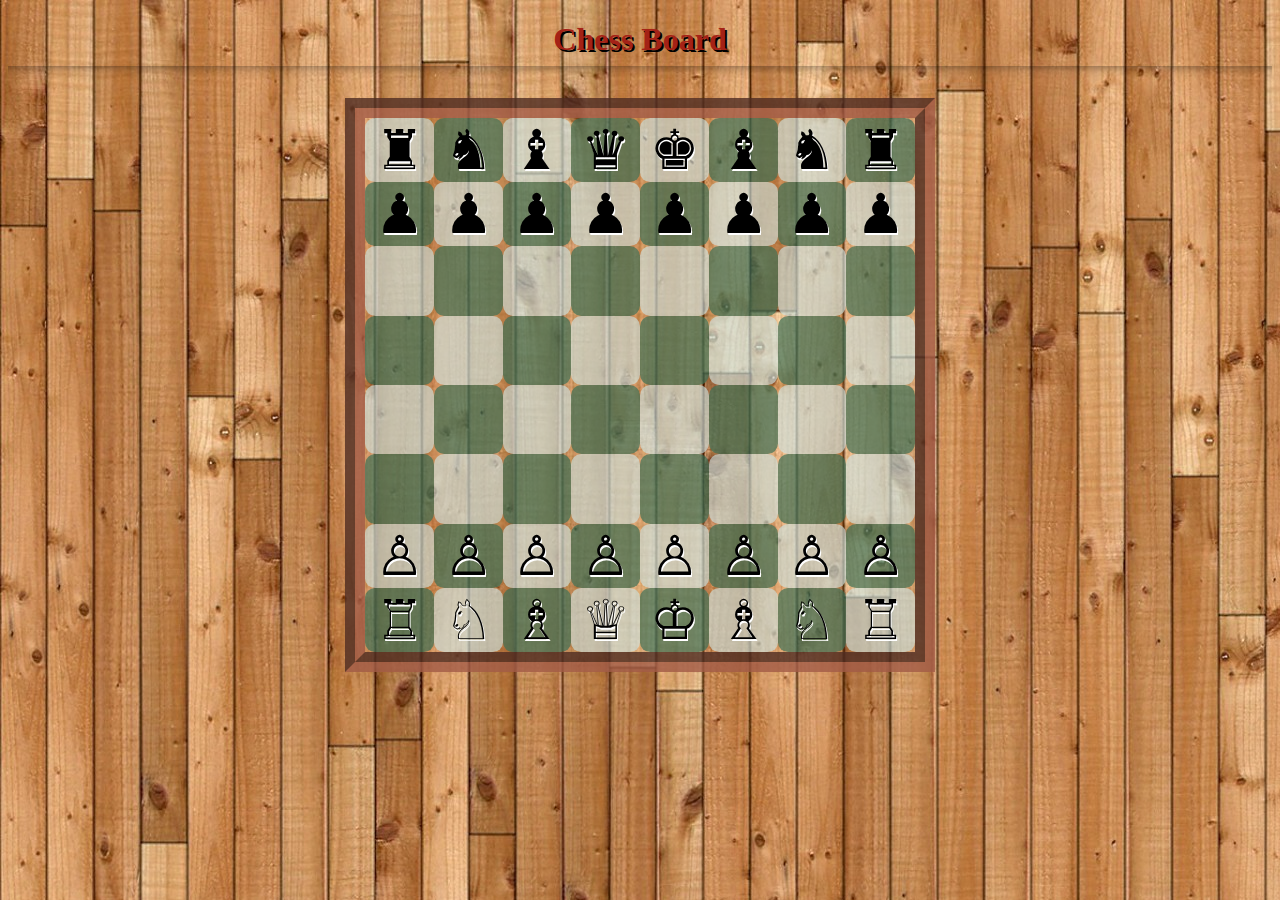
<file: chessBoard/index.html>
<!DOCTYPE html>
<html>

<head>
	<title>My Chess Board</title>

	<link rel="stylesheet" type="text/css" href="assets/css/chess.css">
	<script type="text/javascript" src="assets/js/lib/jquery-3.3.1.min.js"></script>
	<!-- <link href="https://fonts.googleapis.com/css?family=Arvo" rel="stylesheet"> -->

</head>

<body background="wooden.jpg" bgproperties="fixed">
	<h1>Chess Board</h1>
	<hr class="style-four">
	<div id="container">
		<!-- 1st row -->
		<div class="row">
			<div class="squares r">&#9820;</div>
			<div class="black squares k">&#9822;</div>
			<div class="squares b">&#9821;</div>
			<div class="black squares q">&#9819;</div>
			<div class="squares a">&#9818;</div>
			<div class="black squares b">&#9821;</div>
			<div class="squares k">&#9822;</div>
			<div class="black squares r">&#9820;</div>
		</div>
		<!-- 2nd row -->
		<div class="row">
			<div class="black squares p">&#9823;</div>
			<div class="squares p">&#9823;</div>
			<div class="black squares p">&#9823;</div>
			<div class="squares p">&#9823;</div>
			<div class="black squares p">&#9823;</div>
			<div class="squares p">&#9823;</div>
			<div class="black squares p">&#9823;</div>
			<div class="squares p">&#9823;</div>
		</div>
		<!-- 3rd row -->
		<div class="row">
			<div class="squares BLANK"></div>
			<div class="black squares BLANK"></div>
			<div class="squares BLANK"></div>
			<div class="black squares BLANK"></div>
			<div class="squares BLANK"></div>
			<div class="black squares BLANK"></div>
			<div class="squares BLANK"></div>
			<div class="black squares BLANK"></div>
		</div>
		<!-- 4th row -->
		<div class="row">
			<div class="black squares BLANK"></div>
			<div class="squares BLANK"></div>
			<div class="black squares BLANK"></div>
			<div class="squares BLANK"></div>
			<div class="black squares BLANK"></div>
			<div class="squares BLANK"></div>
			<div class="black squares BLANK"></div>
			<div class="squares BLANK"></div>
		</div>
		<!-- 5th row -->
		<div class="row">
			<div class="squares BLANK"></div>
			<div class="black squares BLANK"></div>
			<div class="squares BLANK"></div>
			<div class="black squares BLANK"></div>
			<div class="squares BLANK"></div>
			<div class="black squares BLANK"></div>
			<div class="squares BLANK"></div>
			<div class="black squares BLANK"></div>
		</div>
		<!-- 6th row -->
		<div class="row">
			<div class="black squares BLANK"></div>
			<div class="squares BLANK"></div>
			<div class="black squares BLANK"></div>
			<div class="squares BLANK"></div>
			<div class="black squares BLANK"></div>
			<div class="squares BLANK"></div>
			<div class="black squares BLANK"></div>
			<div class="squares BLANK"></div>
		</div>
		<!-- 7th row -->
		<div class="row">
			<div class="squares P">&#9817;</div>
			<!-- <div class="squares BLANK"></div> -->
			<div class="black squares P">&#9817;</div>
			<div class="squares P">&#9817;</div>
			<div class="black squares P">&#9817;</div>
			<div class="squares P">&#9817;</div>
			<div class="black squares P">&#9817;</div>
			<div class="squares P">&#9817;</div>
			<div class="black squares P">&#9817;</div>
		</div>
		<!-- 8th row -->
		<div class="row">
			<div class="black squares R">&#9814;</div>
			<div class="squares K">&#9816;</div>
			<div class="black squares B">&#9815;</div>
			<div class="squares Q">&#9813;</div>
			<div class="black squares A">&#9812;</div>
			<div class="squares B">&#9815;</div>
			<div class="black squares K">&#9816;</div>
			<div class="squares R">&#9814;</div>
		</div>


		<div class="endgame">

			<div class="text"></div>
			<button><a href="javascript:location.reload(true)">RESTART</a></button>

		</div>


	</div>

	<script type="text/javascript" src="assets/js/chess.js"></script>
</body>

</html>
</file>
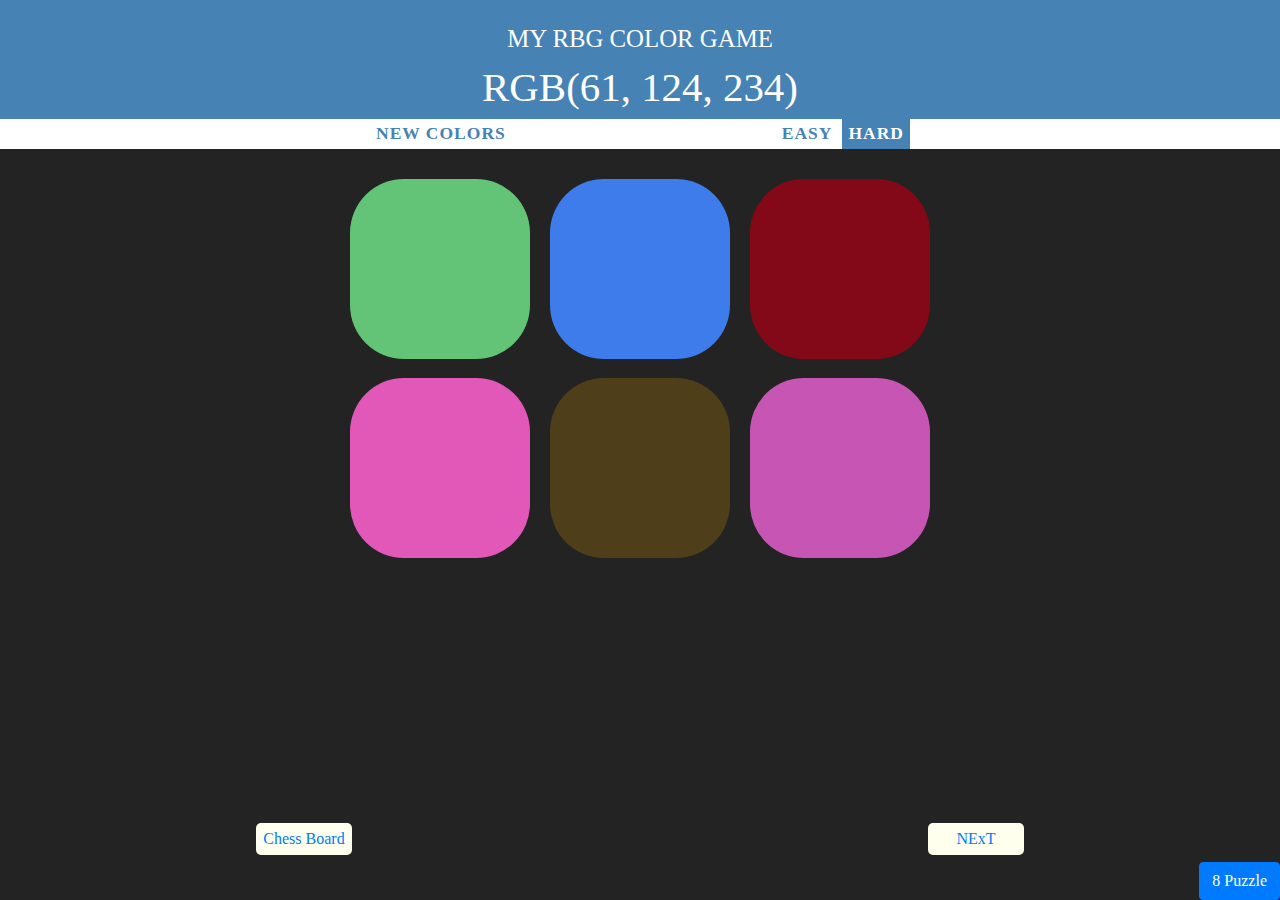
<file: RGB-game/index.html>
<!DOCTYPE html>
<html>

<head>
	<title>Guess Color</title>
	<link rel="stylesheet" href="https://maxcdn.bootstrapcdn.com/bootstrap/4.0.0/css/bootstrap.min.css"
		integrity="sha384-Gn5384xqQ1aoWXA+058RXPxPg6fy4IWvTNh0E263XmFcJlSAwiGgFAW/dAiS6JXm" crossorigin="anonymous">

	<link rel="stylesheet" type="text/css" href="guessRGB.css">
</head>

<body>
	<h1>My RBG color game
		<br>
		<span id="rgbDisplay"></span>
	</h1>
	<!-- <h1 id="rgbDisplay"></h1> -->

	<div id="stripe">
		<button id="reset">New Colors</button>
		<span id="message"></span>
		<button class="mode">Easy</button>
		<button class="mode selected">Hard</button>
	</div>

	<div id="container">
		<div class="square"></div>
		<div class="square"></div>
		<div class="square"></div>
		<div class="square"></div>
		<div class="square"></div>
		<div class="square"></div>
		<div class="square"></div>
		<div class="square"></div>
		<div class="square"></div>
	</div>

	<div id="button"><a href="colorPicker.html">NExT</a></div>
	<div id="button" style="left: 20%;"><a href="chessBoard/index.html">Chess Board</a></div>
	<div><a href="8-puzzle-game/src/index.html" class="btn btn-primary"
			style="position: fixed; bottom: 0; right: 0; width: fit-content;">
			8 Puzzle</a></div>

	<!-- <script src="https://maxcdn.bootstrapcdn.com/bootstrap/4.0.0/js/bootstrap.min.js" integrity="sha384-JZR6Spejh4U02d8jOt6vLEHfe/JQGiRRSQQxSfFWpi1MquVdAyjUar5+76PVCmYl" crossorigin="anonymous"></script> -->

	<script type="text/javascript" src="jquery-3.3.1.min.js"></script>
	<script type="text/javascript" src="guessRGB.js"></script>

</body>

</html>
</file>
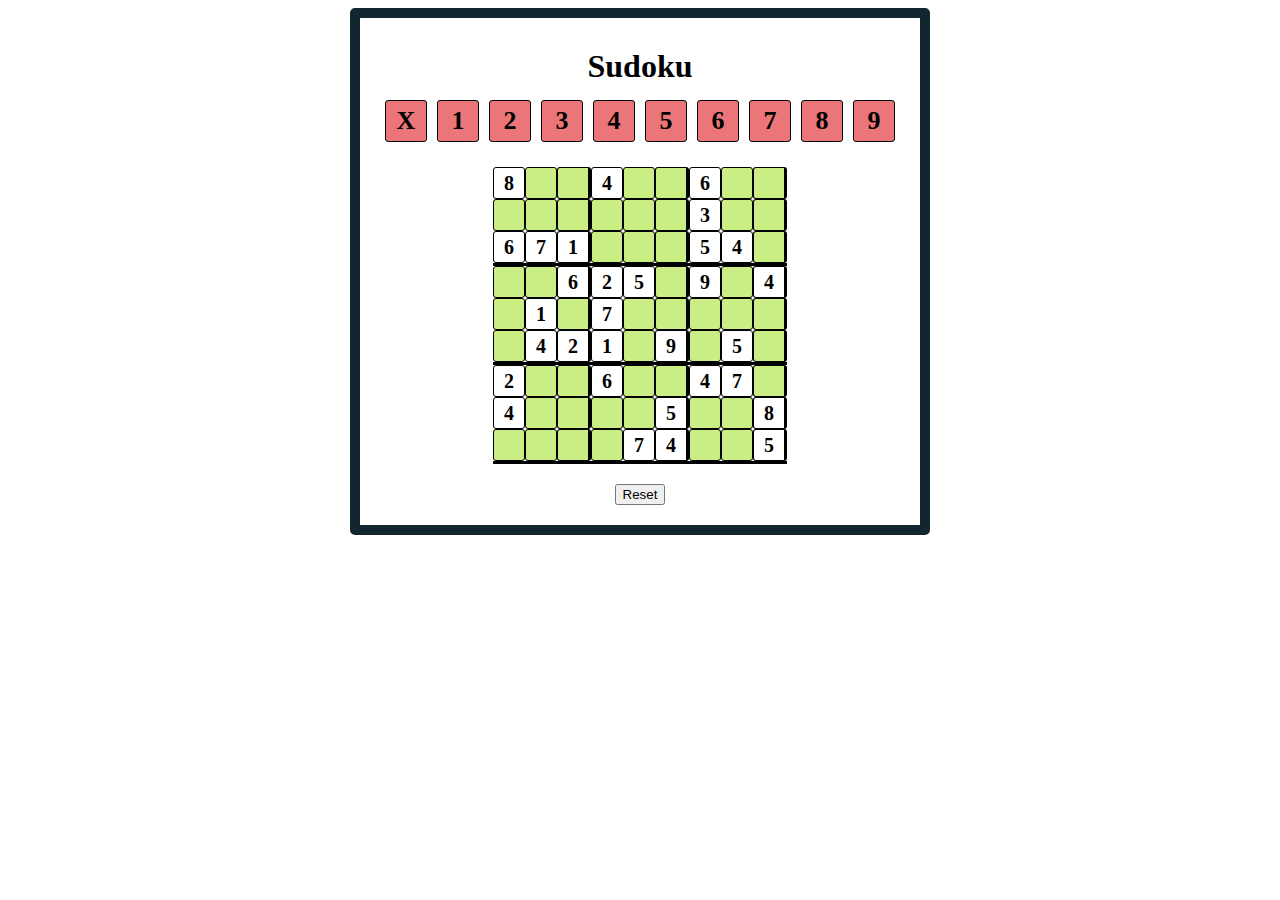
<file: sudoku/index.html>
<!DOCTYPE html>
<html lang="en">

<head>
  <meta charset="UTF-8">
  <meta http-equiv="X-UA-Compatible" content="IE=edge">
  <meta name="viewport" content="width=device-width, initial-scale=1.0">
  <title>Sudoku</title>
  <link rel="stylesheet" type="text/css" href="style.css">
</head>

<body>
  <div id='game'>
    <h1>Sudoku</h1>
    <div class="row-i">
      <div class="box-i">X</div>
      <div class="box-i">1</div>
      <div class="box-i">2</div>
      <div class="box-i">3</div>
      <div class="box-i">4</div>
      <div class="box-i">5</div>
      <div class="box-i">6</div>
      <div class="box-i">7</div>
      <div class="box-i">8</div>
      <div class="box-i">9</div>
    </div>

    <div id="board">
      <div class="row">
        <div class="box"></div>
        <div class="box"></div>
        <div class="box"></div>
        <div class="box"></div>
        <div class="box"></div>
        <div class="box"></div>
        <div class="box"></div>
        <div class="box"></div>
        <div class="box"></div>
      </div>
      <div class="row">
        <div class="box"></div>
        <div class="box"></div>
        <div class="box"></div>
        <div class="box"></div>
        <div class="box"></div>
        <div class="box"></div>
        <div class="box"></div>
        <div class="box"></div>
        <div class="box"></div>
      </div>
      <div class="row">
        <div class="box"></div>
        <div class="box"></div>
        <div class="box"></div>
        <div class="box"></div>
        <div class="box"></div>
        <div class="box"></div>
        <div class="box"></div>
        <div class="box"></div>
        <div class="box"></div>
      </div>
      <div class="row">
        <div class="box"></div>
        <div class="box"></div>
        <div class="box"></div>
        <div class="box"></div>
        <div class="box"></div>
        <div class="box"></div>
        <div class="box"></div>
        <div class="box"></div>
        <div class="box"></div>
      </div>
      <div class="row">
        <div class="box"></div>
        <div class="box"></div>
        <div class="box"></div>
        <div class="box"></div>
        <div class="box"></div>
        <div class="box"></div>
        <div class="box"></div>
        <div class="box"></div>
        <div class="box"></div>
      </div>
      <div class="row">
        <div class="box"></div>
        <div class="box"></div>
        <div class="box"></div>
        <div class="box"></div>
        <div class="box"></div>
        <div class="box"></div>
        <div class="box"></div>
        <div class="box"></div>
        <div class="box"></div>
      </div>
      <div class="row">
        <div class="box"></div>
        <div class="box"></div>
        <div class="box"></div>
        <div class="box"></div>
        <div class="box"></div>
        <div class="box"></div>
        <div class="box"></div>
        <div class="box"></div>
        <div class="box"></div>
      </div>
      <div class="row">
        <div class="box"></div>
        <div class="box"></div>
        <div class="box"></div>
        <div class="box"></div>
        <div class="box"></div>
        <div class="box"></div>
        <div class="box"></div>
        <div class="box"></div>
        <div class="box"></div>
      </div>
      <div class="row">
        <div class="box"></div>
        <div class="box"></div>
        <div class="box"></div>
        <div class="box"></div>
        <div class="box"></div>
        <div class="box"></div>
        <div class="box"></div>
        <div class="box"></div>
        <div class="box"></div>
      </div>
    </div>
    <h3 id='msg'></h3>
    <button onClick="refreshPage();">Reset</button>
  </div>

  <script type="text/javascript" src="script.js"></script>
</body>

</html>
</file>
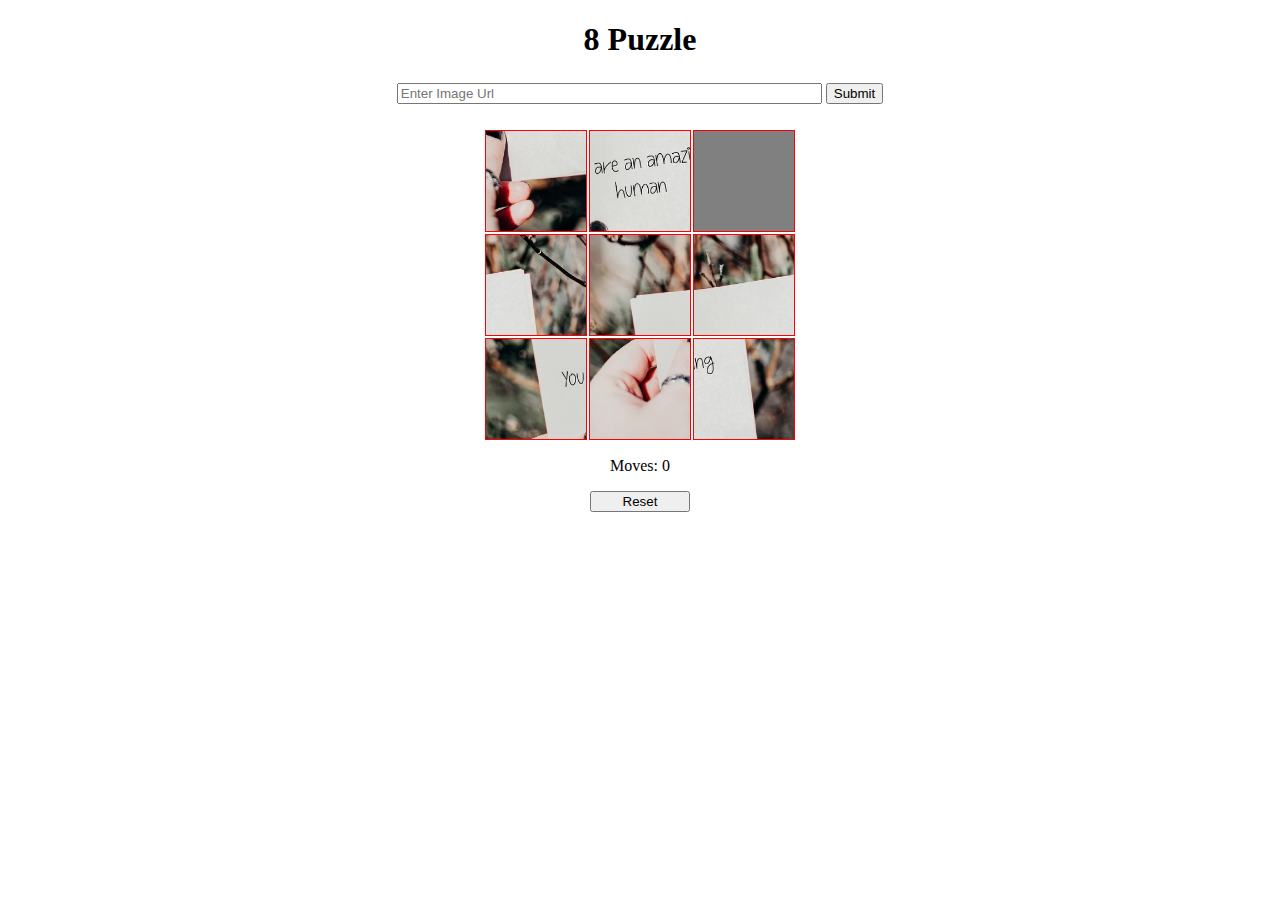
<file: 8-puzzle-game/src/index.html>
<!DOCTYPE html>
<html lang="en">

<head>
  <meta charset="UTF-8">
  <title>8 Puzzle</title>
  <link rel="stylesheet" href="style.css">
</head>

<body>
  <h1>8 Puzzle</h1>
  <div id="urlInput">
    <input type="text" id="imageUrl" placeholder="Enter Image Url" size="50" />
    <button id="submit">Submit</button>
  </div>
  <div class="board">
    <div class="row">
      <div class="piece" id="x1"></div>
      <div class="piece" id="x2"></div>
      <div class="piece" id="x3"></div>
    </div>
    <div class="row">
      <div class="piece" id="x4"></div>
      <div class="piece" id="x5"></div>
      <div class="piece" id="x6"></div>
    </div>
    <div class="row">
      <div class="piece" id="x7"></div>
      <div class="piece" id="x8"></div>
      <div class="piece" id="x9"></div>
    </div>
  </div>
  <p id="move-count">Moves: 0</p>
  <p id="msg">Well, Done!!!! (Reset to play again)</p>
  <img id="celebration" src="res/celebration.gif" alt="celebration animatation" />

  <button id="reset" onclick="history.go(0);">Reset</button>

  <script src="script.js" type="text/javascript"></script>

</body>

</html>
</file>
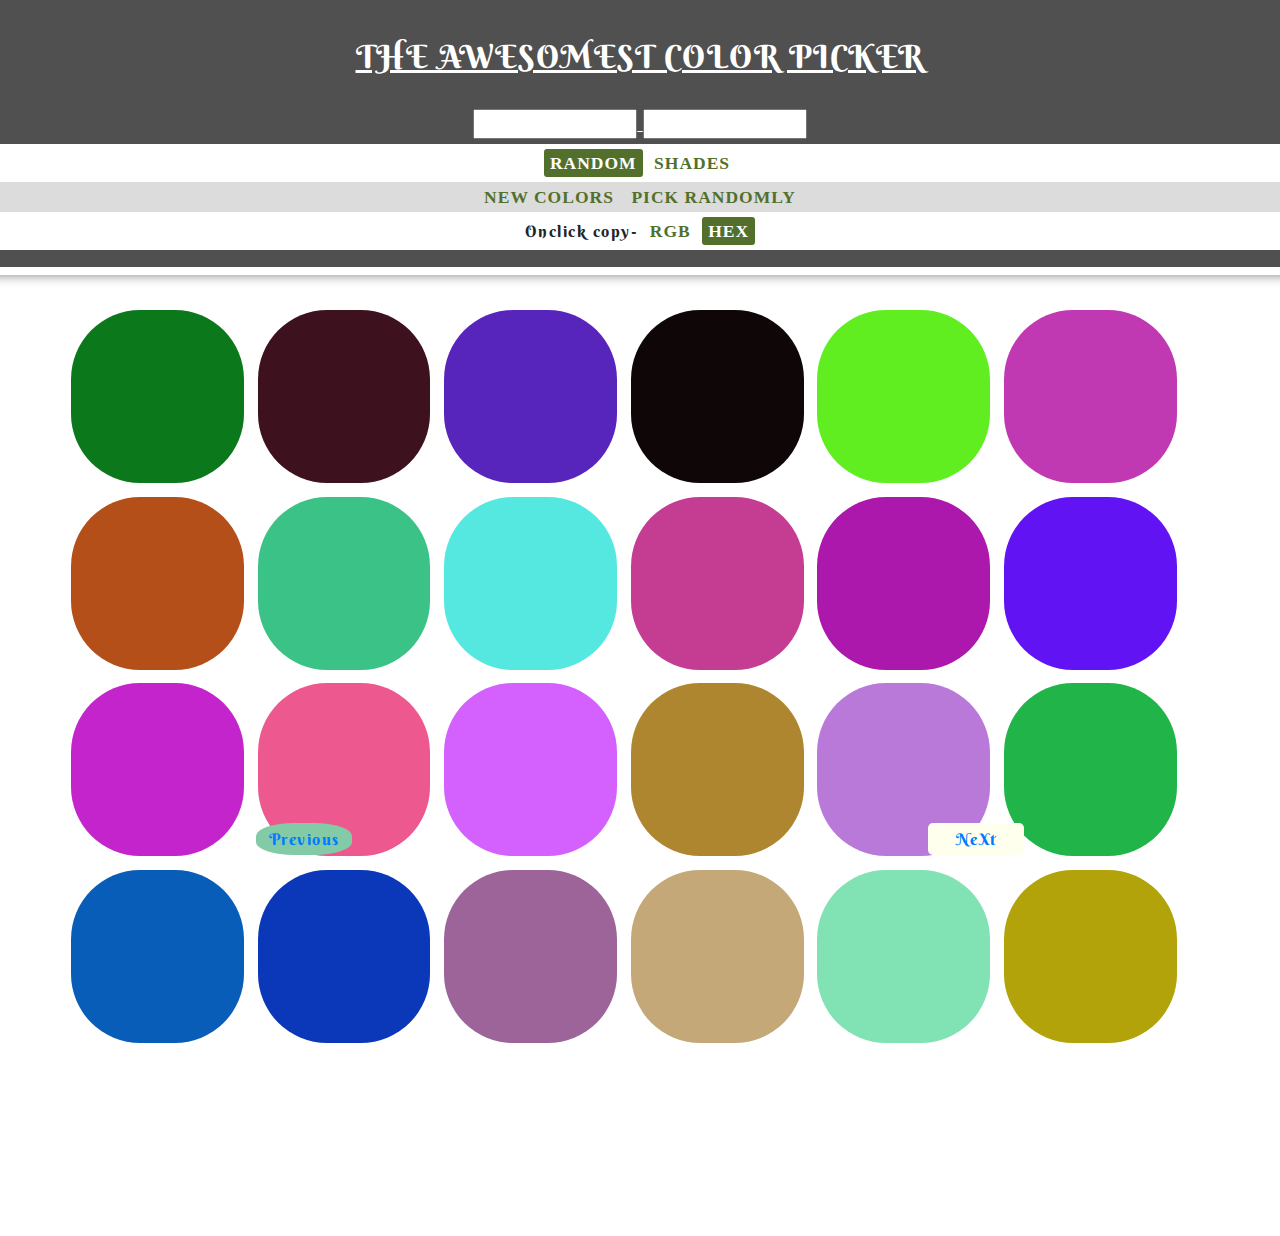
<file: colorPicker.html>
<!DOCTYPE html>
<html>
<head> 
	<title>The awesomest color picker</title>
	<link rel="stylesheet" href="https://maxcdn.bootstrapcdn.com/bootstrap/4.0.0/css/bootstrap.min.css" integrity="sha384-Gn5384xqQ1aoWXA+058RXPxPg6fy4IWvTNh0E263XmFcJlSAwiGgFAW/dAiS6JXm" crossorigin="anonymous">

	<link href="https://fonts.googleapis.com/css?family=Berkshire+Swash|Risque" rel="stylesheet">

	<link rel="stylesheet" type="text/css" href="colorPicker.css">
</head>
<body>
		<div id="h1s">
			<h1>the awesomest color PIcKER</h1>
			<br>
		 <input type="text" id="hexDisplay" readonly>
		 <input type="text" id="fakeInput" readonly>
		</h1>
	</div>
	<div class="stripe2">
		<button id="randomBtn" class="selected" onclick="hideShades(this)">Random</button>
		<button id="shadeBtn" onclick="showShades(this)">Shades</button>
	</div>
	<div class="stripe" id="randomOptions">
		<button id="reset">New Colors</button>
		<button id="random">Pick Randomly</button>
	</div>
	<div class="stripe" id="shadeOptions" style="display: none;">
		<button class="shadeColorBtn selected" id="red" onclick="setNewColors(generateShades(255, 0, 0, 24), this)">Red</button>
		<button class="shadeColorBtn" id="green" onclick="setNewColors(generateShades(0, 255, 0, 24), this)">Green</button>
		<button class="shadeColorBtn" id="blue" onclick="setNewColors(generateShades(0, 0, 255, 24), this)">Blue</button>
		<button class="shadeColorBtn" id="black" onclick="setNewColors(generateShades(255, 255, 255, 24), this)">Black</button>
		<button class="shadeColorBtn" id="pink" onclick="setNewColors(generateShades(255, 0, 255, 24), this)">Pink</button>
		<button class="shadeColorBtn" id="yellow" onclick="setNewColors(generateShades(255, 255, 0, 24), this)">Yellow</button>
	</div>
	<div class="stripe2">
		<span id="click">Onclick copy-</span>
		<button id="rgb">RGB</button>
		<button id="hex" class="selected">HeX</button>
	</div>
	<div id="show"></div>
    <hr class="style-four">
	<div id="container">
		<div class="square"></div>
		<div class="square"></div>
		<div class="square"></div>
		<div class="square"></div>
		<div class="square"></div>
		<div class="square"></div>
		<div class="square"></div>
		<div class="square"></div>
		<div class="square"></div>
		<div class="square"></div>
		<div class="square"></div>
		<div class="square"></div>
		<div class="square"></div>
		<div class="square"></div>
		<div class="square"></div>
		<div class="square"></div>
		<div class="square"></div>
		<div class="square"></div>
		<div class="square"></div>
		<div class="square"></div>
		<div class="square"></div>
		<div class="square"></div>
		<div class="square"></div>
		<div class="square"></div>
		<div class="fake"></div>
		<div class="fake"></div>
		<div class="fake"></div>
		<div class="fake"></div>
		<div class="fake"></div>
	</div> 

<div id="pre"><a href="index.html">Previous</a></div>
<div id="next"><a href="patatap.html">NeXt</a></div>

 <script type="text/javascript" src="colorPicker.js"></script> 	
    
</body>
</html>
</file>
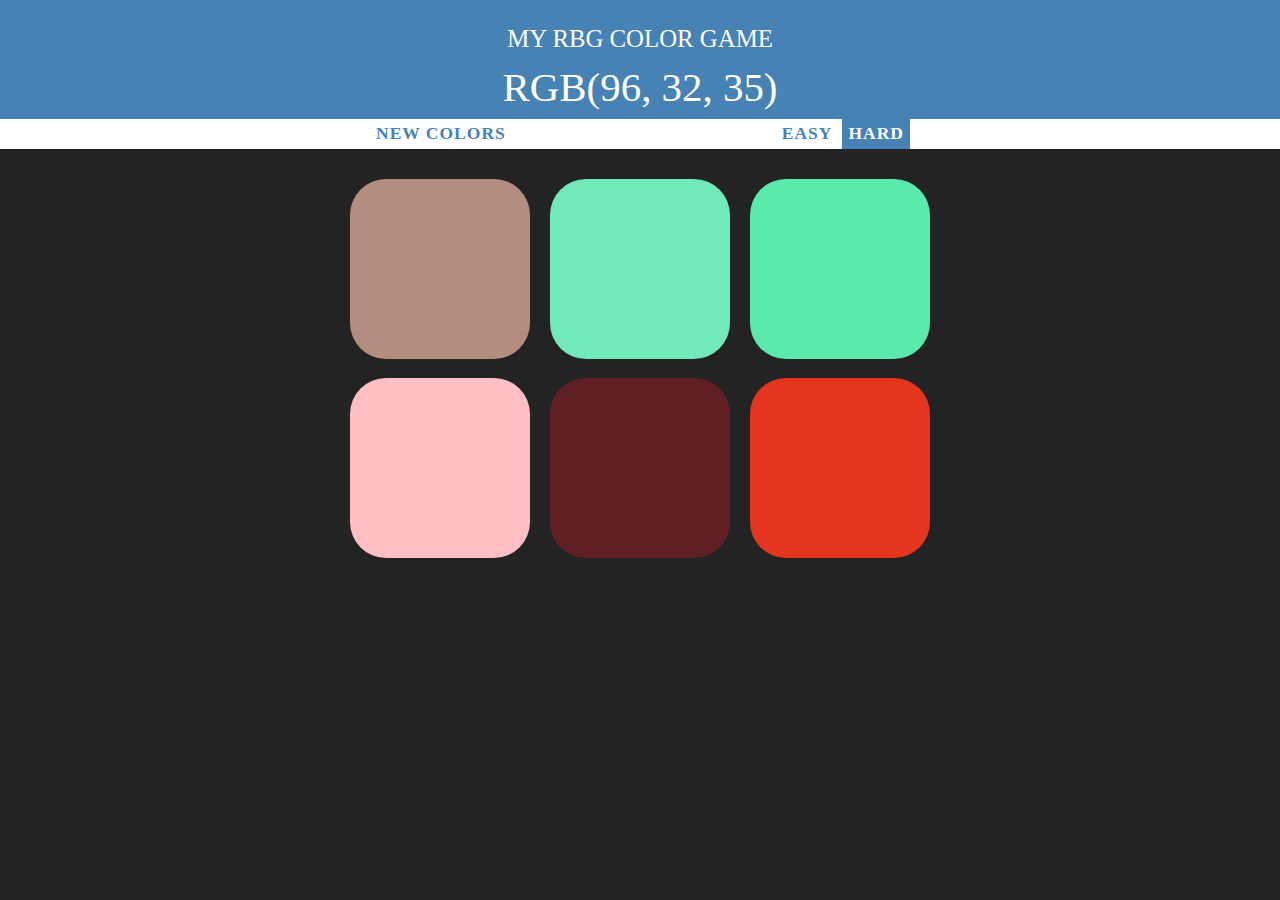
<file: guessRGB.html>
<!DOCTYPE html>
<html>
<head>
	<title>Guess Color</title>
	<link rel="stylesheet" href="https://maxcdn.bootstrapcdn.com/bootstrap/4.0.0/css/bootstrap.min.css" integrity="sha384-Gn5384xqQ1aoWXA+058RXPxPg6fy4IWvTNh0E263XmFcJlSAwiGgFAW/dAiS6JXm" crossorigin="anonymous">

	<link rel="stylesheet" type="text/css" href="guessRGB.css">
</head>
<body>
		<h1>My RBG color game
			<br>
		 <span id="rgbDisplay"></span>
		</h1>
		<!-- <h1 id="rgbDisplay"></h1> -->
	
	<div id="stripe">
		<button id="reset">New Colors</button>
		<span id="message"></span>
		<button class="mode">Easy</button>
		<button class="mode selected">Hard</button>
	</div>

	<div id="container">
		<div class="square"></div>
		<div class="square"></div>
		<div class="square"></div>
		<div class="square"></div>
		<div class="square"></div>
		<div class="square"></div>
		<div class="square"></div>
		<div class="square"></div>
		<div class="square"></div>
	</div>
	<!-- <script src="https://maxcdn.bootstrapcdn.com/bootstrap/4.0.0/js/bootstrap.min.js" integrity="sha384-JZR6Spejh4U02d8jOt6vLEHfe/JQGiRRSQQxSfFWpi1MquVdAyjUar5+76PVCmYl" crossorigin="anonymous"></script> -->
 	<script type="text/javascript" src="guessRGB.js"></script>

</body>
</html>
</file>
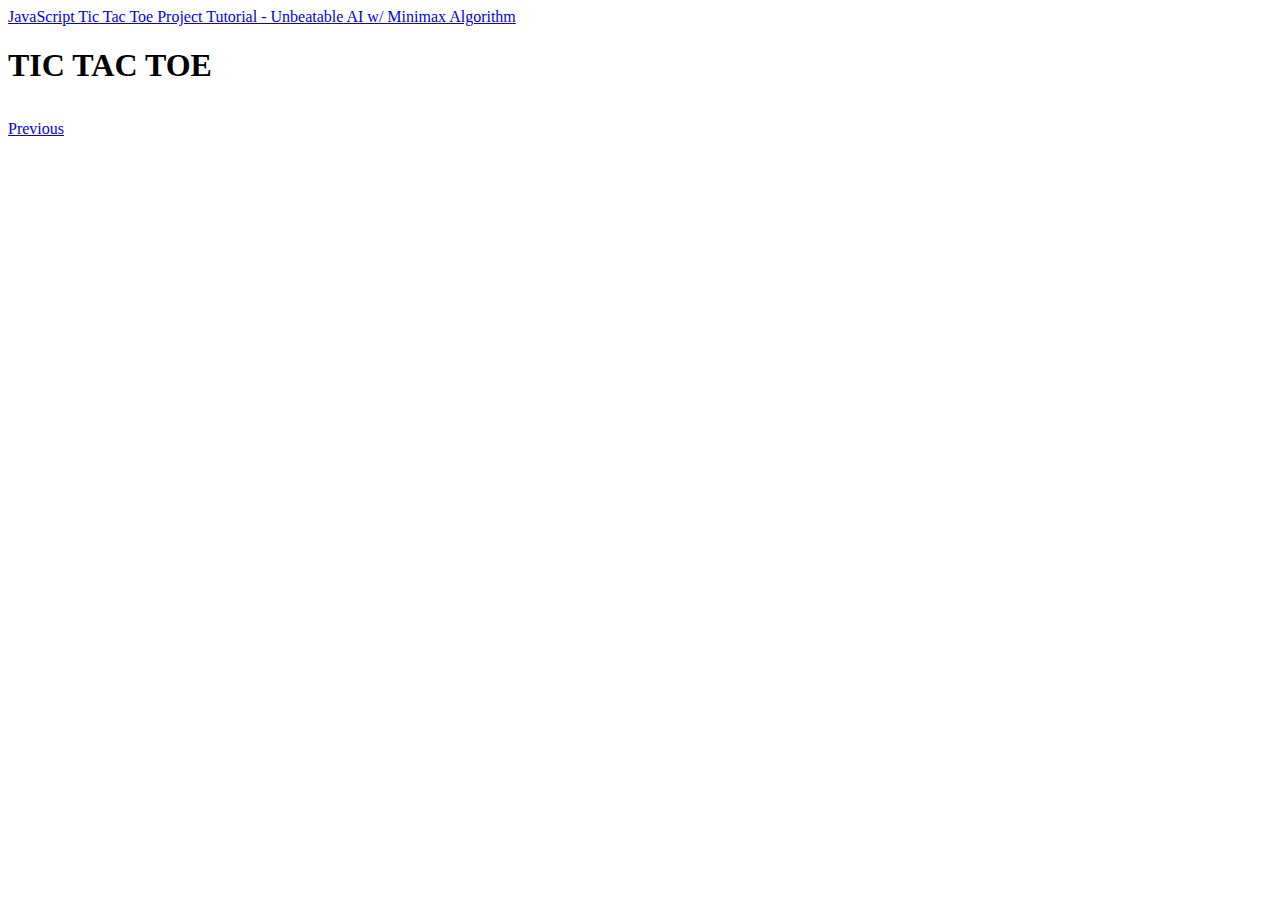
<file: ticTacToe.html>
<!DOCTYPE html>
<html>
<head>
	<title>Tic Tac Toe</title>
	<link rel="stylesheet" type="text/css" href="style.css">
</head>
<body>
<a href="https://www.youtube.com/watch?v=P2TcQ3h0ipQ">JavaScript Tic Tac Toe Project Tutorial - Unbeatable AI w/ Minimax Algorithm</a>
<h1>
		TIC TAC TOE
</h1>

	<table>
		<tr>
			<td class="cell" id="0"></td>
			<td class="cell" id="1"></td>
			<td class="cell" id="2"></td>
		</tr>
		<tr>
			<td class="cell" id="3"></td>
			<td class="cell" id="4"></td>
			<td class="cell" id="5"></td>
		</tr>
		<tr>
			<td class="cell" id="6"></td>
			<td class="cell" id="7"></td>
			<td class="cell" id="8"></td>
		</tr>
	</table>

<div class="endgame">
	<div class="text"></div>
<button onclick="startGame()">Replay</button>
</div>

<div id="pre"><a href="patatap.html">Previous</a></div>

<script type="text/javascript" src="script.js"></script>
</body>
</html>
</file>
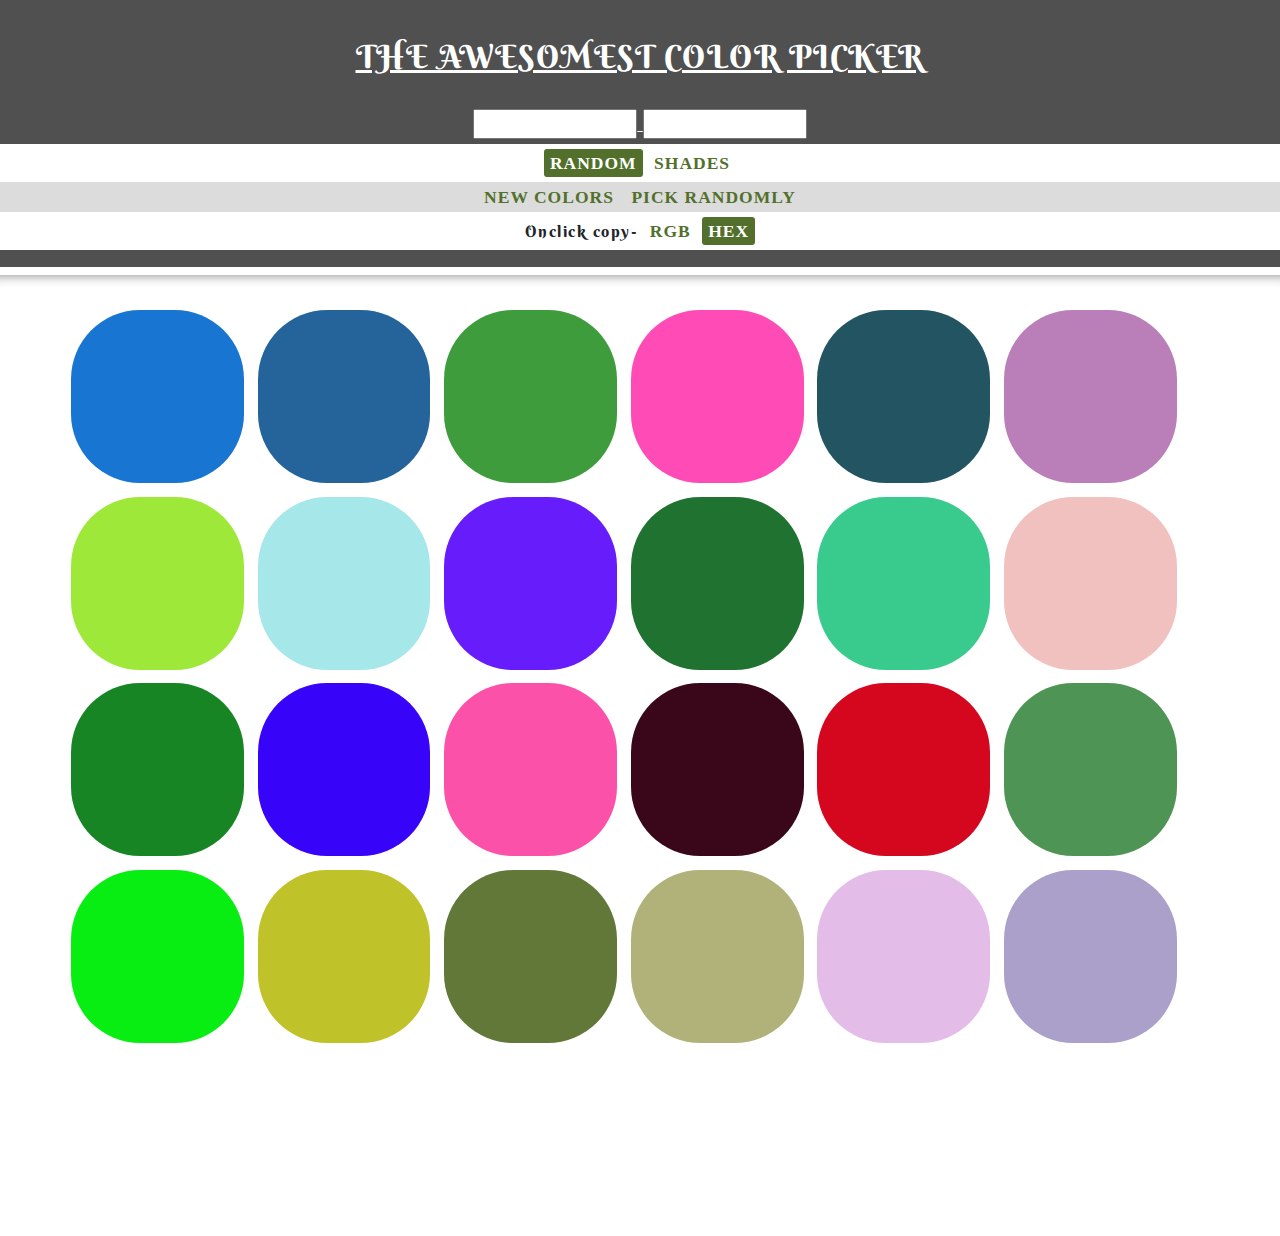
<file: color-picker/colorPicker.html>
<!DOCTYPE html>
<html>

<head>
	<title>The awesomest color picker</title>
	<link rel="stylesheet" href="https://maxcdn.bootstrapcdn.com/bootstrap/4.0.0/css/bootstrap.min.css"
		integrity="sha384-Gn5384xqQ1aoWXA+058RXPxPg6fy4IWvTNh0E263XmFcJlSAwiGgFAW/dAiS6JXm" crossorigin="anonymous">

	<link href="https://fonts.googleapis.com/css?family=Berkshire+Swash|Risque" rel="stylesheet">

	<link rel="stylesheet" type="text/css" href="colorPicker.css">
</head>

<body>
	<div id="h1s">
		<h1>the awesomest color PIcKER</h1>
		<br>
		<input type="text" id="hexDisplay" readonly>
		<input type="text" id="fakeInput" readonly>
		</h1>
	</div>
	<div class="stripe2">
		<button id="randomBtn" class="selected" onclick="hideShades(this)">Random</button>
		<button id="shadeBtn" onclick="showShades(this)">Shades</button>
	</div>
	<div class="stripe" id="randomOptions">
		<button id="reset">New Colors</button>
		<button id="random">Pick Randomly</button>
	</div>
	<div class="stripe" id="shadeOptions" style="display: none;">
		<button class="shadeColorBtn selected" id="red"
			onclick="setNewColors(generateShades(255, 0, 0, 24), this)">Red</button>
		<button class="shadeColorBtn" id="green"
			onclick="setNewColors(generateShades(0, 255, 0, 24), this)">Green</button>
		<button class="shadeColorBtn" id="blue"
			onclick="setNewColors(generateShades(0, 0, 255, 24), this)">Blue</button>
		<button class="shadeColorBtn" id="black"
			onclick="setNewColors(generateShades(255, 255, 255, 24), this)">Black</button>
		<button class="shadeColorBtn" id="pink"
			onclick="setNewColors(generateShades(255, 0, 255, 24), this)">Pink</button>
		<button class="shadeColorBtn" id="yellow"
			onclick="setNewColors(generateShades(255, 255, 0, 24), this)">Yellow</button>
	</div>
	<div class="stripe2">
		<span id="click">Onclick copy-</span>
		<button id="rgb">RGB</button>
		<button id="hex" class="selected">HeX</button>
	</div>
	<div id="show"></div>
	<hr class="style-four">
	<div id="container">
		<div class="square"></div>
		<div class="square"></div>
		<div class="square"></div>
		<div class="square"></div>
		<div class="square"></div>
		<div class="square"></div>
		<div class="square"></div>
		<div class="square"></div>
		<div class="square"></div>
		<div class="square"></div>
		<div class="square"></div>
		<div class="square"></div>
		<div class="square"></div>
		<div class="square"></div>
		<div class="square"></div>
		<div class="square"></div>
		<div class="square"></div>
		<div class="square"></div>
		<div class="square"></div>
		<div class="square"></div>
		<div class="square"></div>
		<div class="square"></div>
		<div class="square"></div>
		<div class="square"></div>
		<div class="fake"></div>
		<div class="fake"></div>
		<div class="fake"></div>
		<div class="fake"></div>
		<div class="fake"></div>
	</div>

	<script type="text/javascript" src="colorPicker.js"></script>

</body>

</html>
</file>
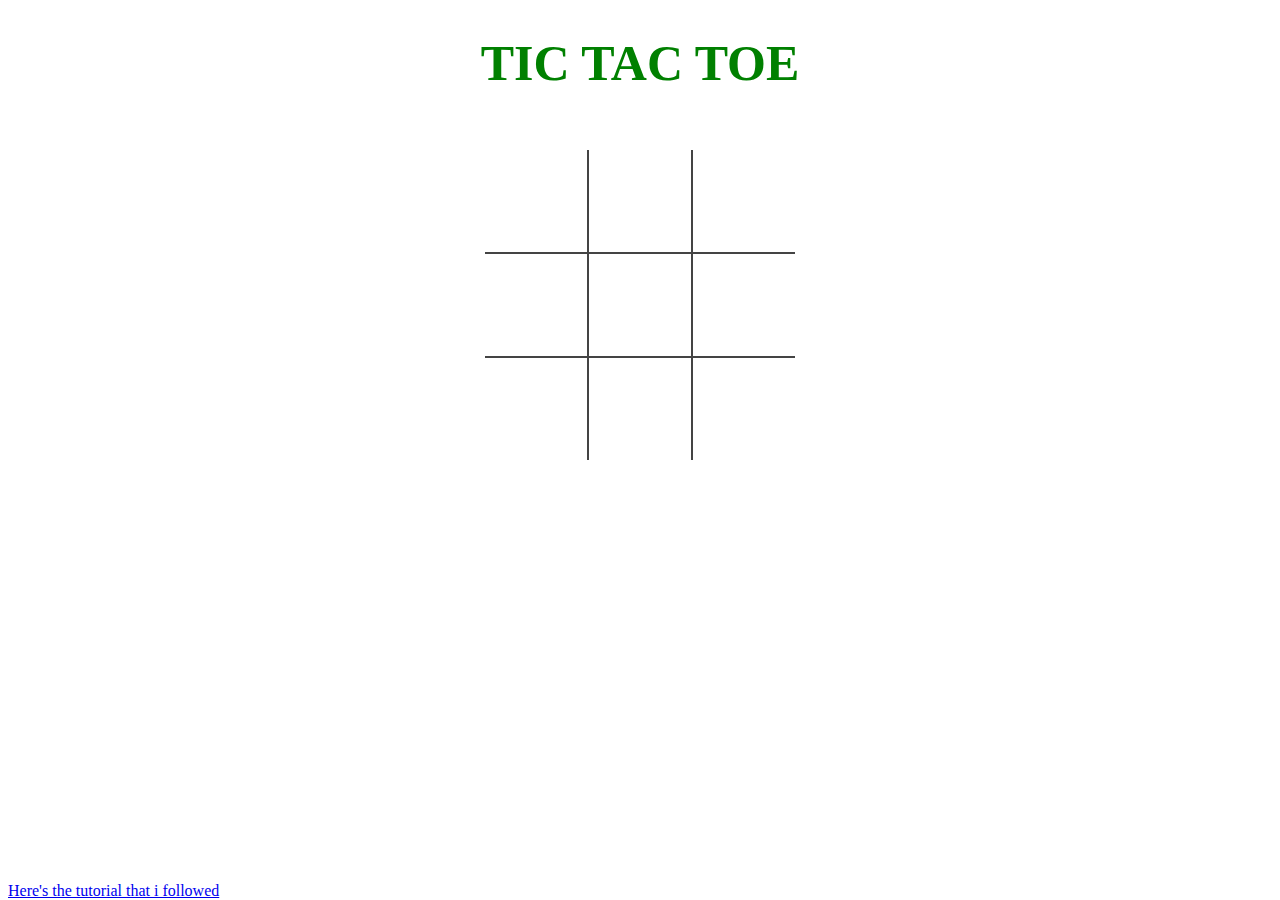
<file: tic-tac-toe/ticTacToe.html>
<!DOCTYPE html>
<html>

<head>
	<title>Tic Tac Toe</title>
	<link rel="stylesheet" type="text/css" href="style.css">
</head>

<body>
	<h1>
		TIC TAC TOE
	</h1>

	<table>
		<tr>
			<td class="cell" id="0"></td>
			<td class="cell" id="1"></td>
			<td class="cell" id="2"></td>
		</tr>
		<tr>
			<td class="cell" id="3"></td>
			<td class="cell" id="4"></td>
			<td class="cell" id="5"></td>
		</tr>
		<tr>
			<td class="cell" id="6"></td>
			<td class="cell" id="7"></td>
			<td class="cell" id="8"></td>
		</tr>
	</table>

	<div class="endgame">
		<div class="text"></div>
		<button onclick="startGame()">Replay</button>
	</div>
	<a id="tutorial" href="https://www.youtube.com/watch?v=P2TcQ3h0ipQ">Here's the tutorial that i followed</a>
	<script type="text/javascript" src="script.js"></script>
</body>

</html>
</file>
<file: chessBoard/assets/css/chess.css>
h1 {
	color: #a42216;
	text-align: center;
	font-family: 'Arvo', serif;
	margin-bottom: 0;
	text-shadow: 2px 2px black;
}

hr.style-four 
{ 
	height: 12px; 
	border: 0; 
	box-shadow: inset 0 12px 12px -12px rgba(0, 0, 0, 0.5); 
}

.squares {
	width: 12.5%;
	float: left;
	/*margin: .25%;*/
	border-radius: 15%;
	padding-bottom: 1.5%;
	/*padding-bottom: 12%; change it to 12% when block is empty*/
	font-size: 7.5vw;
	/*color: #0f2741;*/
	text-shadow: 1px 1.5px white;
	text-align: center;
	transition: background-color .25s;
	background-color: rgb(203, 225, 221, .65);
}

.black {
	background-color: rgb(62, 112, 87, .7);
}

.selected {
	background-color: rgb(172, 77, 230, .7);
	border-radius: 0%;
}
.captureable {
	background-color: rgb(5, 246, 23, .85);
	border-radius: 0%;
}

@media only screen and (min-width: 600px) {
  .squares {
     font-size: 55px;
     padding-bottom: 0;
  }
}


#container {
	max-width: 550px;
	margin: 20px auto;
	border: 20px groove rgb(163, 92, 71, .8);
	overflow: auto;
}

.row {
	overflow: auto;
}

.BLANK {
	width: 12.5%;
	padding-bottom: 12.6%;
}

.squares:hover {
	cursor: pointer;
	/*background-color: #c9b82d;*/
	border-radius: 0%;
}

.showPath {
	background-color: rgb(1, 195, 62, .65);
}

/*.endgame{
	display: block;
	max-width: 550px;
	top: 100px;
	background-color: rgba(205, 133, 63, 0.8);
	position: absolute;
	padding-top: 50%;
	padding-bottom: 50%;
	text-align: center;
	border-radius: 5px;
	color: white;
	font-size: 2em;
}*/

.endgame{
	display: none;
	top: 105px;
	background-color: rgba(205, 133, 63, 0.8);
	text-align: center;
	position: absolute;
	border-radius: 5px;
	color: white;
	font-size: 2em;
}

button{
	margin-top: 40%;
}
</file>
<file: RGB-game/guessRGB.css>
body {
	background-color: #232323;
	font-family: "Montserrat", "Avenir";
}

.square {
	width: 30%;
	background-color: purple;
	padding-bottom: 30%;
	float: left;
	margin: 1.66%;
	border-radius: 30%;
	transition: 0.6s;
	-webkit-transition: 0.6s;
	-moz-transition: 0.6s;
}
.square:hover {
	border-radius: 10%;
}

#container {
	max-width: 600px;
	margin: 20px auto;
}

h1 {
	color: white;
	text-align: center;
	background-color: steelblue;
	margin: 0;
	margin-bottom: 0;
	text-transform: uppercase;
	font-weight: normal;
	font-size: 155%;
	padding-top: 20px;
	padding-bottom: 0;
	line-height: 1.5;
}

#rgbDisplay {
	margin: 0;
	font-size: 165%;
}

#message{
	color: black;
	display: inline-block;
	width: 20%;
}

#stripe {
	height: 30px;
	background-color: white;
	text-align: center;
	margin: 0;
}

.selected {
	color: white;
	background: steelblue;
}

#reset {
	outline: none;
}

button {
	border: none;
	background: none;
	height: 100%;
	text-transform: uppercase;
	font-family: "Montserrat", "Avenir";
	font-weight: 700;
	color: steelblue;
	letter-spacing: 1px;
	font-size: 17.5px;
	transition: all 0.4s;
	-webkit-transition: all 0.4s;
	-moz-transition: all 0.4s;
}

button:hover {
	color: white;
	background: steelblue;
}

#button {
  position: fixed;
  bottom: 5%;
  right: 20%;
}

#button {
    width: 6em;
    /*border: 2px solid green;*/
    background: #ffe;
    border-radius: 5px;
}
a {
    display: block;
    width: 100%;
    line-height: 2em;
    text-align: center;
    text-decoration: none;
    border-radius: 5px;
}
a:hover {
    color: white;
    font-weight: bold;
    background: #0aa07c;
}
</file>
<file: sudoku/style.css>
#game{ 
    padding: 20px;
    width: fit-content;
    border: 10px solid #11262e;
    border-radius: 5px;
    margin: 0px auto; 
    text-align: center;
  }
  #board{
    margin: 20px auto;
    width: fit-content;
  }
  .row{ display: flex; }
  .row-i{ 
    display: flex;
  }
  .box-i{ 
    width: 40px; 
    height: 40px;
    line-height: 40px; 
    font-weight: bold;
    background-color: #eb7578;
    border: 1px solid black;
    border-radius: 3px;
    margin: 5px;
    font-size: 26px;
    cursor: pointer;
  }
  .box{ 
    width: 30px; 
    height: 30px; 
    line-height: 30px; 
    font-weight: bold;
    border: 1px solid black;
    border-radius: 3px;
    font-size: 20px;
  }
  
  .selected{ background-color: #a7cf69; }
  h1{margin: 10px;}
  
  .box:nth-child(3n) { 
    border-right: 3px solid black;
  }
  .row:nth-child(3n) { 
    border-bottom: 3px solid black;
  }
</file>
<file: 8-puzzle-game/src/style.css>
body{
  text-align: center;
}
.row{
  display: flex;
  justify-content: center;
}

.piece{
  border: 1px solid red;
  width: 100px;
  height: 100px;
  margin: 1px;
}

#celebration{
  position: absolute;
  top: 0;
  display: none;
  margin-left: auto;
  margin-right: auto;
  left: 0;
  right: 0;
  text-align: center;
}

#reset{ 
  position: absolute; 
  margin-left: auto;
  margin-right: auto;
  left: 0;
  right: 0;
  text-align: center;
  width: 100px;
}

#msg{ display: none; }

#urlInput{ margin: 25px; }
/* 
#x1 {
  background-position: left 0 top 0;
}

#x2 {
  background-position: left 200px top 0;
}

#x3 {
  background-position: left 400px top 0;
}

#x4 {
  background-position: left 0 top 200px;
}

#x5 {
  background-position: left 200px top 200px;
}

#x6 {
  background-position: left 400px top 200px;
}

#x7 {
  background-position: left 0 top 400px;
}

#x8 {
  background-position: left 200px top 400px;
}

#x9 {
  background-position: left 400px top 400px;
}
 */
</file>
<file: colorPicker.css>
body {
	background-color: 	white;
	font-family: 'Risque', cursive;
font-family: 'Berkshire Swash', cursive;
	text-align: center;
	letter-spacing: 1.5px;
}

#click {
	font-weight: 100;
}

.square {
	width: 15%;
	background-color: purple;
	padding-top:15%;
	float: left;
	margin: .6%;
	border-radius: 40%;
	transition: .5s;
	/*border: 2px solid 	white;*/
}

#container {
	max-width: 90%;
	margin: 10px auto;
}


.stripe {
	height: 30px;
	background-color: #dcdcdc;
	text-align: center;
	margin: 0;
}
.stripe2 {
	margin: 5px 0;
}
.selected {
	color: white;
	background: #52702b;
}

button {
	border: none;
	outline: none !important;
	background: none;
	border-radius: 3px;
	height: 100%;
	text-transform: uppercase;
	font-family: "Montserrat", "Avenir";
	font-weight: 700;
	color: #52702b;
	letter-spacing: 1px;
	font-size: 17.5px;
	transition: all 0.3s;
	-webkit-transition: all 0.3s;
	-moz-transition: all 0.3s;
}

button:hover {
	color: white;
	background: #52702b;
}

#h1s {
	text-decoration: underline;
	text-transform: uppercase;
	color: white;
	padding-top: 3%;
	background-color: #505050;
}

input {
	pointer-events: none;
	margin-bottom: 5px;
	text-align: center;
}

h1 {
	font-weight: 500;
	font-size: 2em;
}

.square:hover {
	
	border-radius: 7%;
}

#show {
	height: 17px;
	width: 100%;
}

hr.style-four {
    height: 12px;
    border: 0;
    margin-top: 8px;
    box-shadow: inset 0 12px 12px -12px rgba(0, 0, 0, 0.5);
}

#pre {
  position: fixed;
  bottom: 5%;
  left: 20%;
  width: 6em;
  /*border: 2px solid green;*/
  background: #83caa7;
  border-radius: 40%;
}

#next {
  position: fixed;
  bottom: 5%;
  right: 20%;
  width: 6em;
  /*border: 2px solid green;*/
  background: #ffe;
  border-radius: 5px;
}

a {
    display: block;
    width: 100%;
    line-height: 2em;
    text-align: center;
    text-decoration: none;
    border-radius: 40%;
}
a:hover {
    color: white;
    font-weight: bold;
    background: #0aa07c;
    border-radius: 10%;
    transition: .2s;
}
.fake {
	width: 15%;
	display: block;
	padding-top:15%;
	float: left;
	margin: .6%;
	border-radius: 40%;
	transition: .5s;
	/*border: 2px solid 	white;*/
}
</file>
<file: guessRGB.css>
body {
	background-color: #232323;
	font-family: "Montserrat", "Avenir";
}

.square {
	width: 30%;
	background-color: purple;
	padding-bottom: 30%;
	float: left;
	margin: 1.66%;
	border-radius: 20%;
	transition: background-color 0.6s;
	-webkit-transition: background-color 0.6s;
	-moz-transition: background-color 0.6s;
}

#container {
	max-width: 600px;
	margin: 20px auto;
}

h1 {
	color: white;
	text-align: center;
	background-color: steelblue;
	margin: 0;
	margin-bottom: 0;
	text-transform: uppercase;
	font-weight: normal;
	font-size: 155%;
	padding-top: 20px;
	padding-bottom: 0;
	line-height: 1.5;
}

#rgbDisplay {
	margin: 0;
	font-size: 165%;
}

#message{
	color: black;
	display: inline-block;
	width: 20%;
}

#stripe {
	height: 30px;
	background-color: white;
	text-align: center;
	margin: 0;
}

.selected {
	color: white;
	background: steelblue;
}

#reset {
	outline: none;
}

button {
	border: none;
	background: none;
	height: 100%;
	text-transform: uppercase;
	font-family: "Montserrat", "Avenir";
	font-weight: 700;
	color: steelblue;
	letter-spacing: 1px;
	font-size: 17.5px;
	transition: all 0.4s;
	-webkit-transition: all 0.4s;
	-moz-transition: all 0.4s;
}

button:hover {
	color: white;
	background: steelblue;
}
</file>
<file: style.css>
.container{ 
    width:70%; 
    margin: 20px auto;
}
.row{
    justify-content: center;
    display: flex;
    margin-bottom: 10px;
}

#myFrame{
    width:100%;
    height:100vh;
    border-radius: 3px;
    box-shadow: 0 3px 10px rgb(0 0 0 / 0.2);
    border: none;
}

.button-5 {
    align-items: center;
    background-clip: padding-box;
    background-color: #fa6400;
    border: 1px solid transparent;
    border-radius: .25rem;
    box-shadow: rgba(0, 0, 0, 0.02) 0 1px 3px 0;
    box-sizing: border-box;
    color: #fff;
    cursor: pointer;
    display: inline-flex;
    font-family: system-ui,-apple-system,system-ui,"Helvetica Neue",Helvetica,Arial,sans-serif;
    font-size: 15px;
    font-weight: 600;
    justify-content: center;
    line-height: 1.25;
    margin: 0;
    min-height: 3rem;
    padding: calc(.875rem - 1px) calc(1.5rem - 1px);
    position: relative;
    text-decoration: none;
    transition: all 250ms;
    user-select: none;
    -webkit-user-select: none;
    touch-action: manipulation;
    vertical-align: baseline;
    width: auto;
  }
  
  .button-5:hover,
  .button-5:focus {
    background-color: #fb8332;
    box-shadow: rgba(0, 0, 0, 0.1) 0 4px 12px;
  }
  
  .button-5:hover {
    transform: translateY(-1px);
  }
  
  .button-5:active {
    background-color: #c85000;
    box-shadow: rgba(0, 0, 0, .06) 0 2px 4px;
    transform: translateY(0);
  }


  
.social-menu ul{
  position: absolute;
  top: 50%;
  left: 10%;
  padding: 0;
  margin: 0;
  transform: translate(-50%, -50%);
  /* display: flex; */
}

.social-menu ul li{
  list-style: none;
  margin: 5px 15px;
}

.social-menu ul li .fab{
  font-size: 30px;
  line-height: 60px;
  transition: .3s;
  color: #000;
}

.social-menu ul li .fab:hover{
  color: #fff;
}

.social-menu ul li a{
  position: relative;
  display: block;
  width: 60px;
  height: 60px;
  border-radius: 50%;
  background-color: #fff;
  text-align: center;
  transition: .6s;
  box-shadow: 0 5px 4px rgba(0,0,0,.5);
}

.social-menu ul li a:hover{
  transform: translate(0, -10%);
}

.social-menu ul li:nth-child(1) a:hover{
  background-color: #ea0000;
}
.social-menu ul li:nth-child(2) a:hover{
  background-color: #1DA1F2;
}
.social-menu ul li:nth-child(3) a:hover{
  background-color: #E4405F;
}
.social-menu ul li:nth-child(4) a:hover{
  background-color: #e7a41e;
}
.social-menu ul li:nth-child(5) a:hover{
  background-color: rgba(0, 0, 0, 0.829);
}
.social-menu ul li:nth-child(6) a:hover{
  background-color: #000;
}
.social-menu ul li:nth-child(7) a:hover{
  background-color: #0077b5;
}
.social-menu ul li:nth-child(8) a:hover{
  background-color: #3b5998;
}


@media only screen and (max-width: 600px) {
  .container{ 
    width: 100%; 
  }
  .row{
    display: block;
  }
  .social-menu ul li a{
    width: 35px;
    height: 35px;
  }
  .social-menu ul li .fab{
    font-size: 20px;
    line-height: 38px;
  }
  .social-menu ul{
    left: 25px;
  }
}
</file>
<file: color-picker/colorPicker.css>
body {
	background-color: 	white;
	font-family: 'Risque', cursive;
font-family: 'Berkshire Swash', cursive;
	text-align: center;
	letter-spacing: 1.5px;
}

#click {
	font-weight: 100;
}

.square {
	width: 15%;
	background-color: purple;
	padding-top:15%;
	float: left;
	margin: .6%;
	border-radius: 40%;
	transition: .5s;
	/*border: 2px solid 	white;*/
}

#container {
	max-width: 90%;
	margin: 10px auto;
}


.stripe {
	height: 30px;
	background-color: #dcdcdc;
	text-align: center;
	margin: 0;
}
.stripe2 {
	margin: 5px 0;
}
.selected {
	color: white;
	background: #52702b;
}

button {
	border: none;
	outline: none !important;
	background: none;
	border-radius: 3px;
	height: 100%;
	text-transform: uppercase;
	font-family: "Montserrat", "Avenir";
	font-weight: 700;
	color: #52702b;
	letter-spacing: 1px;
	font-size: 17.5px;
	transition: all 0.3s;
	-webkit-transition: all 0.3s;
	-moz-transition: all 0.3s;
}

button:hover {
	color: white;
	background: #52702b;
}

#h1s {
	text-decoration: underline;
	text-transform: uppercase;
	color: white;
	padding-top: 3%;
	background-color: #505050;
}

input {
	pointer-events: none;
	margin-bottom: 5px;
	text-align: center;
}

h1 {
	font-weight: 500;
	font-size: 2em;
}

.square:hover {
	
	border-radius: 7%;
}

#show {
	height: 17px;
	width: 100%;
}

hr.style-four {
    height: 12px;
    border: 0;
    margin-top: 8px;
    box-shadow: inset 0 12px 12px -12px rgba(0, 0, 0, 0.5);
}

a {
    display: block;
    width: 100%;
    line-height: 2em;
    text-align: center;
    text-decoration: none;
    border-radius: 40%;
}
a:hover {
    color: white;
    font-weight: bold;
    background: #0aa07c;
    border-radius: 10%;
    transition: .2s;
}
.fake {
	width: 15%;
	display: block;
	padding-top:15%;
	float: left;
	margin: .6%;
	border-radius: 40%;
	transition: .5s;
	/*border: 2px solid 	white;*/
}
</file>
<file: tic-tac-toe/style.css>
/*tic tac toe*/

h1 {
	color: green;
	font-size: 50px;
	text-align: center;
}

td{
	border: 2px solid #444;
	height: 100px;
	width: 100px;
	text-align: center;
	vertical-align: middle;
	font-family: "Comic Sans MS", cursive, sans-serif;
	font-size: 70px;
	cursor: pointer;
}

table{
	border-collapse: collapse;
	position: absolute;
	left: 50%;
	margin-left: -155px;
	top: 150px;
}

table tr:first-child td{
	border-top: 0;
}

table tr:last-child td{
	border-bottom: 0;
}

table tr td:first-child{
	border-left: 0;
}

table tr td:last-child{
	border-right: 0;
}

.endgame{
	display: none;
	width: 200px;
	top: 120px;
	background-color: rgba(205, 133, 63, 0.8);
	position: absolute;
	left: 50%;
	margin-left: -100px;
	margin-top: 100px;
	padding-top: 50px;
	padding-bottom: 50px;
	text-align: center;
	border-radius: 5px;
	color: white;
	font-size: 2em;
}

/*td:hover{
background-color: rgba(200, 0, 0, .3);
border-radius: 100%;
}*/

#tutorial{ position: absolute; bottom:0; }
</file>
